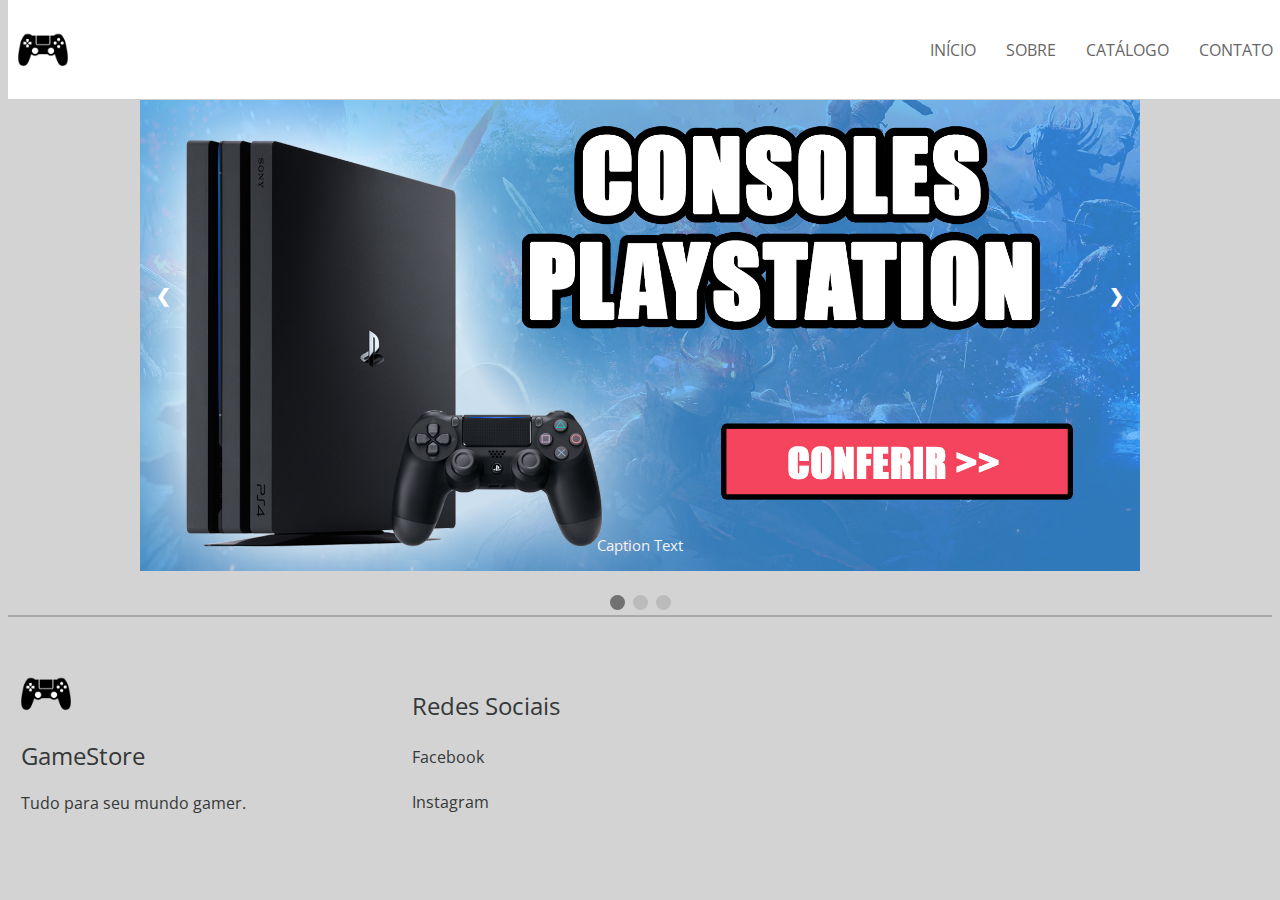
<file: index.html>
<!DOCTYPE html
     PUBLIC "-//W3C//DTD XHTML 1.0 Transitional//EN"
     "http://www.w3.org/TR/xhtml1/DTD/xhtml1-transitional.dtd">
<html>


<head>
	<title>GameStore</title>
	<meta charset="utf-8">
	<meta name="keywords" content="jogos, games, console, computadores">
	<meta name="description" content="Loja para gamers">
	<link rel="stylesheet" type="text/css" href="style.css">
	<link rel="preconnect" href="https://fonts.gstatic.com">
	<link href="https://fonts.googleapis.com/css2?family=Open+Sans&display=swap" rel="stylesheet">
	<link rel="stylesheet" href="https://pro.fontawesome.com/releases/v5.10.0/css/all.css" integrity="sha384-AYmEC3Yw5cVb3ZcuHtOA93w35dYTsvhLPVnYs9eStHfGJvOvKxVfELGroGkvsg+p" crossorigin="anonymous"/>

	
	</head>




<body id="body-color">

	<div class="container">
		
			<nav>
				<div class="nav-container">
					<img id="logo" src="logo.png" alt="logosite">
					<ul>
						<li><a href="index.html">INÍCIO</a></li>
						<li><a href="about.html">SOBRE</a></li>
						<li><a href="catalog.html">CATÁLOGO</a></li>
						<li><a href="contact.html">CONTATO</a></li>
					</ul>
				</div>
			</nav>
			
			
			
			
			<div class="slideshow-container">

  <!-- Full-width images with number and caption text -->
  <div class="mySlides">
    <div class="numbertext">1 / 3</div>
    <img src="games-1.jpg" style="width:100%">
    <div class="text">Caption Text</div>
  </div>

  <div class="mySlides">
    <div class="numbertext">2 / 3</div>
    <img src="games.jpg" style="width:100%">
    <div class="text">Caption Two</div>
  </div>

  <div class="mySlides">
    <div class="numbertext">3 / 3</div>
    <img src="destaque1.jpg" style="width:100%">
    <div class="text">Caption Three</div>
  </div>

  <!-- Next and previous buttons -->
  <a class="prev" onclick="plusSlides(-1)">&#10094;</a>
  <a class="next" onclick="plusSlides(1)">&#10095;</a>
  
</div>
<br>

<!-- The dots/circles -->
<div style="text-align:center">
  <span class="dot" onclick="currentSlide(1)"></span>
  <span class="dot" onclick="currentSlide(2)"></span>
  <span class="dot" onclick="currentSlide(3)"></span>
</div>
			
			
			
			
			
			
		
	</div>
	<footer>
		<div class="footer-box">
			<div class="company-footer">
				<img src="logo.png" width="50px" height="50px">
				<h2>GameStore</h2>
				<p>Tudo para seu mundo gamer.</p>
			</div>
		</div>
		<div class="footer-box">
			<h2>Redes Sociais</h2>
				<ul class="footer-list">
					<li>
						<a href="#">
							<i class="fab fa-facebook-square"></i>
							<span>Facebook</span>
						</a>
					</li>
					<li>
						<a href="#">
							<i class="fab fa-instagram"></i>
							<span>Instagram</span>
						</a>
					</li>
				</ul>
		</div>
	</footer>
	<script src="banner.js"></script>
</body>
</html>
</file>
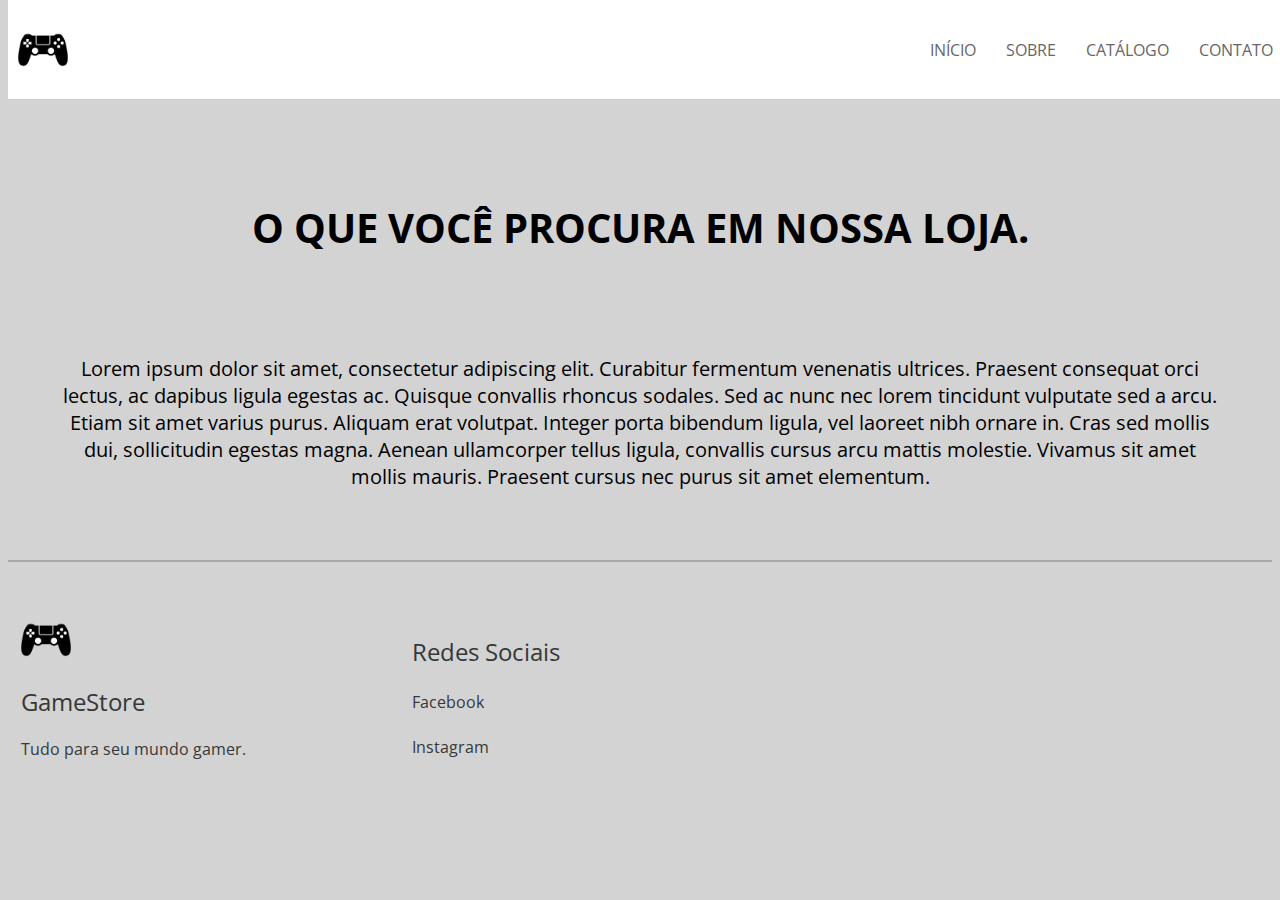
<file: about.html>
<!DOCTYPE html
     PUBLIC "-//W3C//DTD XHTML 1.0 Transitional//EN"
     "http://www.w3.org/TR/xhtml1/DTD/xhtml1-transitional.dtd">
<html>
<head>
	<title>GameStore</title>
	<meta charset="utf-8">
	<meta name="keywords" content="jogos, games, console, computadores">
	<meta name="description" content="Loja para gamers">
	<link rel="stylesheet" type="text/css" href="style.css">
	<link rel="preconnect" href="https://fonts.gstatic.com">
	<link href="https://fonts.googleapis.com/css2?family=Open+Sans&display=swap" rel="stylesheet">
	<link rel="stylesheet" href="https://pro.fontawesome.com/releases/v5.10.0/css/all.css" integrity="sha384-AYmEC3Yw5cVb3ZcuHtOA93w35dYTsvhLPVnYs9eStHfGJvOvKxVfELGroGkvsg+p" crossorigin="anonymous"/>
</head>
<body id="body-color">
	<div class="container">
		<header>
			<nav>
				<div class="nav-container">
					<img id="logo" src="logo.png" alt="logosite">
					<ul>
						<li><a href="index.html">INÍCIO</a></li>
						<li><a href="about.html">SOBRE</a></li>
						<li><a href="catalog.html">CATÁLOGO</a></li>
						<li><a href="contact.html">CONTATO</a></li>
					</ul>
				</div>
			</nav>
		</header>
	</div>
	<main id="main-text">
		<div class="about">
			<h1>O QUE VOCÊ PROCURA EM NOSSA LOJA.</h1>
			<P>Lorem ipsum dolor sit amet, consectetur adipiscing elit. Curabitur fermentum venenatis ultrices. Praesent consequat orci lectus, ac dapibus ligula egestas ac. Quisque convallis rhoncus sodales. Sed ac nunc nec lorem tincidunt vulputate sed a arcu. Etiam sit amet varius purus. Aliquam erat volutpat. Integer porta bibendum ligula, vel laoreet nibh ornare in. Cras sed mollis dui, sollicitudin egestas magna. Aenean ullamcorper tellus ligula, convallis cursus arcu mattis molestie. Vivamus sit amet mollis mauris. Praesent cursus nec purus sit amet elementum.</p>
		</div>
	</main>
		<footer>
		<div class="footer-box">
			<div class="company-footer">
				<img src="logo.png" width="50px" height="50px">
				<h2>GameStore</h2>
				<p>Tudo para seu mundo gamer.</p>
			</div>
		</div>
		<div class="footer-box">
			<h2>Redes Sociais</h2>
				<ul class="footer-list">
					<li>
						<a href="#">
							<i class="fab fa-facebook-square"></i>
							<span>Facebook</span>
						</a>
					</li>
					<li>
						<a href="#">
							<i class="fab fa-instagram"></i>
							<span>Instagram</span>
						</a>
					</li>
				</ul>
		</div>
	</footer>
</body>
</html>
</file>
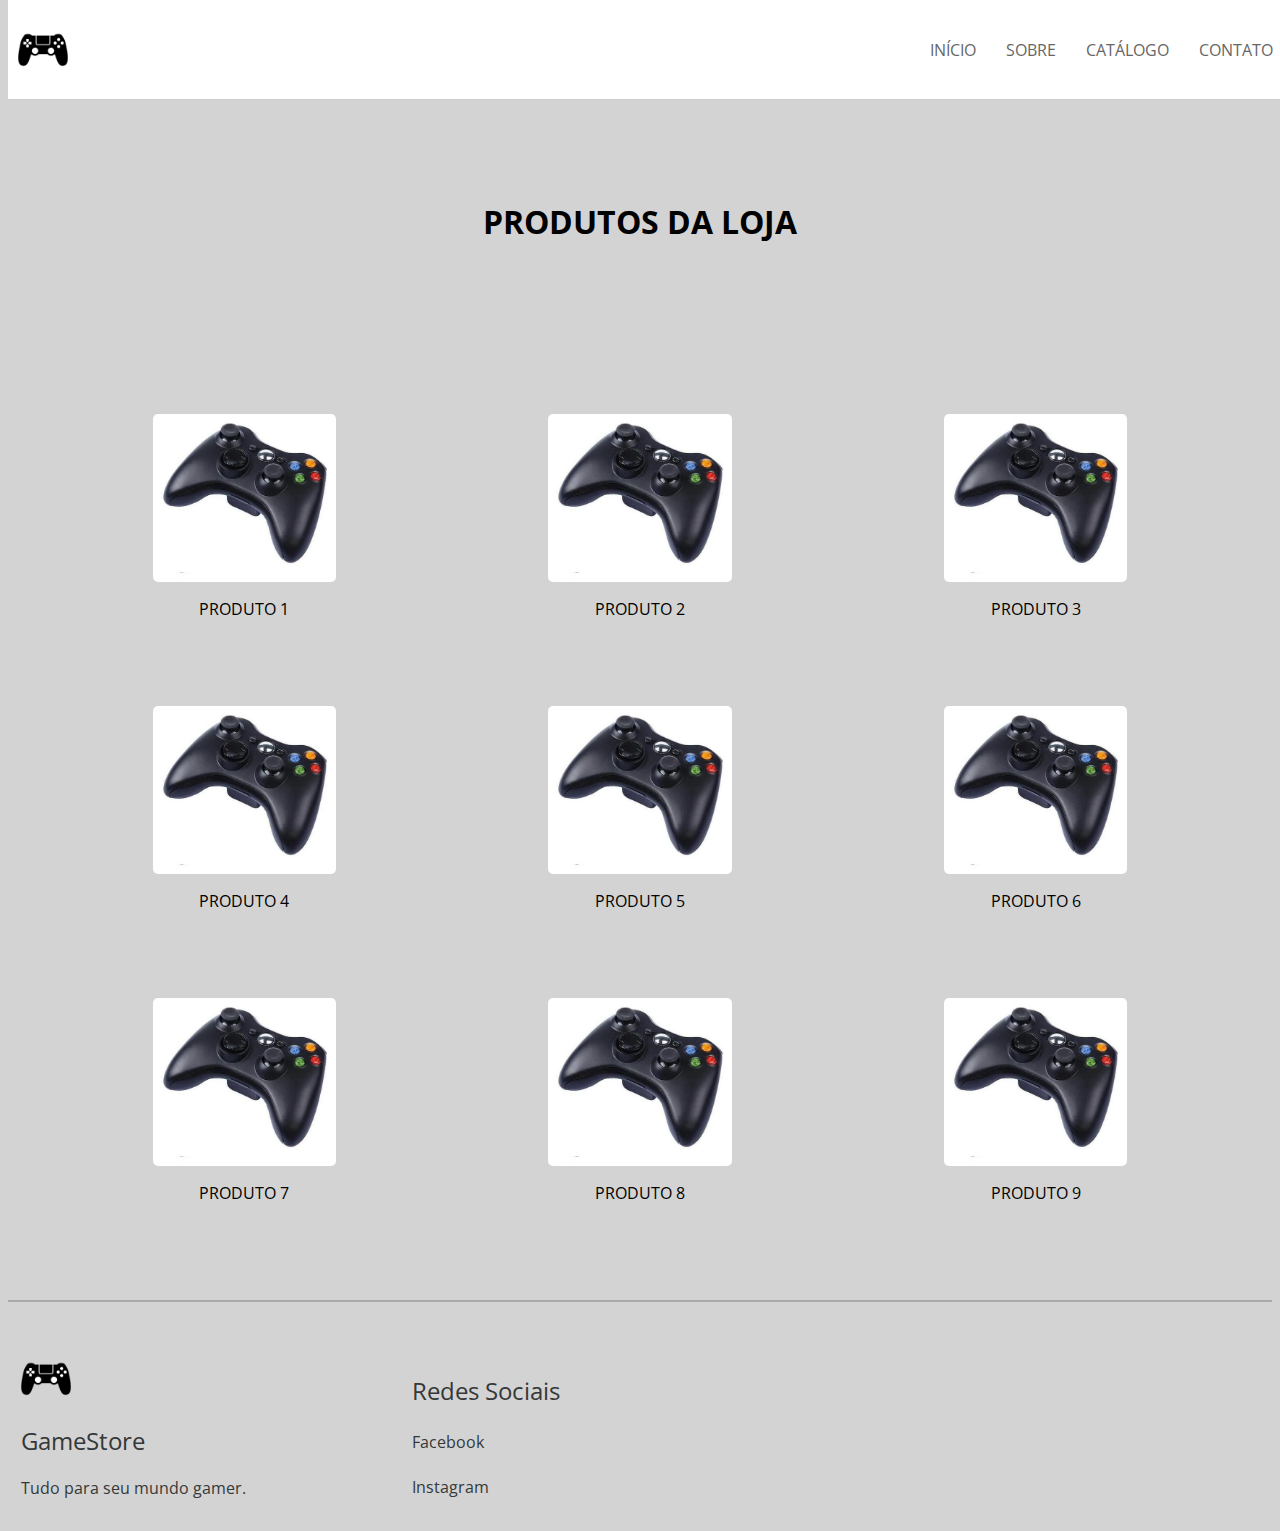
<file: catalog.html>
<!DOCTYPE html
     PUBLIC "-//W3C//DTD XHTML 1.0 Transitional//EN"
     "http://www.w3.org/TR/xhtml1/DTD/xhtml1-transitional.dtd">
<html>
<head>
	<title>GameStore</title>
	<meta charset="utf-8">
	<meta name="keywords" content="jogos, games, console, computadores">
	<meta name="description" content="Loja para gamers">
	<link rel="stylesheet" type="text/css" href="style.css">
	<link rel="preconnect" href="https://fonts.gstatic.com">
	<link href="https://fonts.googleapis.com/css2?family=Open+Sans&display=swap" rel="stylesheet">
	<link rel="stylesheet" href="https://pro.fontawesome.com/releases/v5.10.0/css/all.css" integrity="sha384-AYmEC3Yw5cVb3ZcuHtOA93w35dYTsvhLPVnYs9eStHfGJvOvKxVfELGroGkvsg+p" crossorigin="anonymous"/>
</head>
<body id="body-color">
	<div class="container">
		<header>
			<nav>
				<div class="nav-container">
					<img id="logo" src="logo.png" alt="logosite">
					<ul>
						<li><a href="index.html">INÍCIO</a></li>
						<li><a href="about.html">SOBRE</a></li>
						<li><a href="catalog.html">CATÁLOGO</a></li>
						<li><a href="contact.html">CONTATO</a></li>
					</ul>
				</div>
			</nav>
		</header>
	</div>
	<section>
		<h1>PRODUTOS DA LOJA</h1>
			<div id="catalog-container">
				<div class="article-box">
					<img src="controle.jpg">
					<p>PRODUTO 1</p>
				</div>
				<div class="article-box">
					<img src="controle.jpg">
					<p>PRODUTO 2</p>
				</div>
				<div class="article-box">
					<img src="controle.jpg">
					<p>PRODUTO 3</p>
				</div>
				<div class="article-box">
					<img src="controle.jpg">
					<p>PRODUTO 4</p>
				</div>
				<div class="article-box">
					<img src="controle.jpg">
					<p>PRODUTO 5</p>
				</div>
				<div class="article-box">
					<img src="controle.jpg">
					<p>PRODUTO 6</p>
				</div>
				<div class="article-box">
					<img src="controle.jpg">
					<p>PRODUTO 7</p>
				</div>
				<div class="article-box">
					<img src="controle.jpg">
					<p>PRODUTO 8</p>
				</div>
				<div class="article-box">
					<img src="controle.jpg">
					<p>PRODUTO 9</p>
			</div>
		</div>
	</section>
		<footer>
		<div class="footer-box">
			<div class="company-footer">
				<img src="logo.png" width="50px" height="50px">
				<h2>GameStore</h2>
				<p>Tudo para seu mundo gamer.</p>
			</div>
		</div>
		<div class="footer-box">
			<h2>Redes Sociais</h2>
				<ul class="footer-list">
					<li>
						<a href="#">
							<i class="fab fa-facebook-square"></i>
							<span>Facebook</span>
						</a>
					</li>
					<li>
						<a href="#">
							<i class="fab fa-instagram"></i>
							<span>Instagram</span>
						</a>
					</li>
				</ul>
		</div>
	</footer>
</body>
</html>
</file>
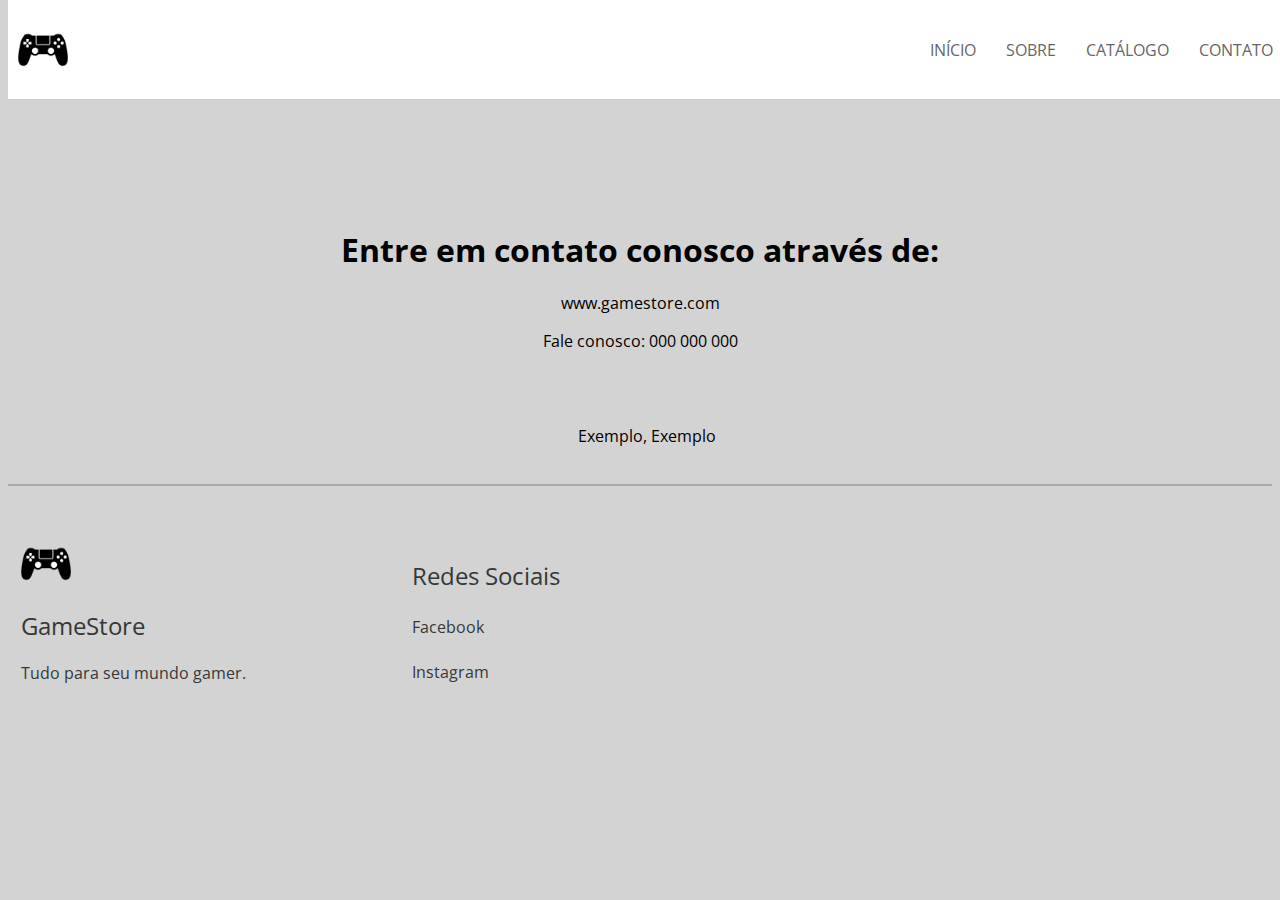
<file: contact.html>
<!DOCTYPE html
     PUBLIC "-//W3C//DTD XHTML 1.0 Transitional//EN"
     "http://www.w3.org/TR/xhtml1/DTD/xhtml1-transitional.dtd">
<html>
<head>
	<title>GameStore</title>
	<meta charset="utf-8">
	<meta name="keywords" content="jogos, games, console, computadores">
	<meta name="description" content="Loja para gamers">
	<link rel="stylesheet" type="text/css" href="style.css">
	<link rel="preconnect" href="https://fonts.gstatic.com">
	<link href="https://fonts.googleapis.com/css2?family=Open+Sans&display=swap" rel="stylesheet">
	<link rel="stylesheet" href="https://pro.fontawesome.com/releases/v5.10.0/css/all.css" integrity="sha384-AYmEC3Yw5cVb3ZcuHtOA93w35dYTsvhLPVnYs9eStHfGJvOvKxVfELGroGkvsg+p" crossorigin="anonymous"/>
</head>
<body id="body-color">
	<div class="container">
		<header>
			<nav>
				<div class="nav-container">
					<img id="logo" src="logo.png" alt="logosite">
					<ul>
						<li><a href="index.html">INÍCIO</a></li>
						<li><a href="about.html">SOBRE</a></li>
						<li><a href="catalog.html">CATÁLOGO</a></li>
						<li><a href="contact.html">CONTATO</a></li>
					</ul>
				</div>
			</nav>
		</header>
	</div>
	<section>
		<div class="container-contact">
			<h1>Entre em contato conosco através de:</h1>
				<p>www.gamestore.com</p>
				<p>Fale conosco: 000 000 000</p>
		</div>
		<div class="contact-list">
			<ul>
				<li><i class="fas fa-map-marker-alt"></i></li>
				<li><p>Exemplo, Exemplo</p></li>
			</ul>
		</div>
	</section>
	<footer>
		<div class="footer-box">
			<div class="company-footer">
				<img src="logo.png" width="50px" height="50px">
				<h2>GameStore</h2>
				<p>Tudo para seu mundo gamer.</p>
			</div>
		</div>
		<div class="footer-box">
			<h2>Redes Sociais</h2>
				<ul class="footer-list">
					<li>
						<a href="#">
							<i class="fab fa-facebook-square"></i>
							<span>Facebook</span>
						</a>
					</li>
					<li>
						<a href="#">
							<i class="fab fa-instagram"></i>
							<span>Instagram</span>
						</a>
					</li>
				</ul>
		</div>
	</footer>
</body>
</html>
</file>
<file: style.css>
html {
	font-family: 'Open Sans', sans-serif;
}

header {
	position: relative;
	top: 0;
	height: auto;
	width: 100%
}

nav {
	position: fixed;
	top: 0;
	height: 100px;
	width: 100%;
	z-index: 1;
	background-color: #FFF;
	border-bottom: 1px solid #CCC;
}

#logo {
	width: 50px;
	height: 50px;
	margin-top: 25px;
	margin-left: 10px;
}

.nav-container ul {
	float: right;
	height: 100px;
	line-height: 100px;
	margin: 0;
}

.nav-container li {
	list-style: none;
	float: left;
	margin: 0 15px;
}

.nav-container li a {
	text-decoration: none;
	color: #666;
}

.nav-container li a:hover {
	color: #808080;
}

#main-banner {
	background-size: cover;
	position: relative;
}

#banner {
	width: cover;
	height: 1500px;
	margin-top: 100px;
}

#banner-a {
	margin-left: 400px;
}

#banner-b {
	margin-right: 400px;
}

#main-text {
	margin-top: 200px;
	text-align: center;
}

#main-text h1 {
	font-size:40px;
	margin-bottom: 50px;
}

#main-text p {
	font-size: 20px;
	padding: 50px;
}

#body-color {
	background-color: #D3D3D3;
}

#catalog-container {
	text-align: center;
	padding: 5em 0;
	margin-top: 10px;
}

section h1 {
	text-align: center;
	margin-top: 200px;
}

.article-box {
	display: inline-block;
	width: 31%;
	padding: 0 1%;
}

.article-box img {
	width: 50%;
	border-radius: 5px;
	margin-top: 70px;
}

footer {
	padding-top: 40px;
	padding-bottom: 40px;
	border-top: 2px solid #A9A9A9;
}

footer h2, footer p, footer a, footer span {
	color: #353839;
}

footer h2 {
	font-weight: 400;
}

footer a {
	text-decoration: none;
}

footer ul {
	padding: 0;
}

footer li {
	list-style: none;
}

.footer-box {
	width: 31%;
	padding: 1%;
	float: left;
}

.company-footer {
	width: 80%;
}

.company-footer h2 {
	margin-top: 20px;
}

.company-footer h2, .company-footer p {
	margin-bottom: 20p;
}

.footer-list li {
	margin-bottom: 15px;
}

.footer-list a {
	transition: .5s;
}

.footer-list a:hover {
	color: #FFF
}

.footer-list li:after {
	clear: both; 
	content: ""; 
	display: block;
}

.fab {
	font-size: 30px;
	margin-right: 10px;
	float: left;
}

.footer-list li span {
	float: left;
	height: 30px;
	line-height: 30px;
}

section {
	text-align: center;
}

.container-contact {
	padding: 20px;
}

.contact-list ul {
	padding: 5px;
}

.contact-list li {
	list-style: none;
	display: inline-block;
}

.contact-list ul li p {
	margin-left: 10px;
}




/*NOVO CSS INCLUIDO EM BAIXO PARA SLIDER*/



* {box-sizing:border-box}

/* Slideshow container */
.slideshow-container {
  max-width: 1000px;
  position: relative;
  margin: auto;
}

/* Hide the images by default */
.mySlides {
  display: none;
}

/* Next & previous buttons */
.prev, .next {
  cursor: pointer;
  position: absolute;
  top: 50%;
  width: auto;
  margin-top: -22px;
  padding: 16px;
  color: white;
  font-weight: bold;
  font-size: 18px;
  transition: 0.6s ease;
  border-radius: 0 3px 3px 0;
  user-select: none;
}

/* Position the "next button" to the right */
.next {
  right: 0;
  border-radius: 3px 0 0 3px;
}

/* On hover, add a black background color with a little bit see-through */
.prev:hover, .next:hover {
  background-color: rgba(0,0,0,0.8);
}

/* Caption text */
.text {
  color: #f2f2f2;
  font-size: 15px;
  padding: 8px 12px;
  position: absolute;
  bottom: 8px;
  width: 100%;
  text-align: center;
}

/* Number text (1/3 etc) */
.numbertext {
  color: #f2f2f2;
  font-size: 12px;
  padding: 8px 12px;
  position: absolute;
  top: 0;
}

/* The dots/bullets/indicators */
.dot {
  cursor: pointer;
  height: 15px;
  width: 15px;
  margin: 0 2px;
  background-color: #bbb;
  border-radius: 50%;
  display: inline-block;
  transition: background-color 0.6s ease;
}

.active, .dot:hover {
  background-color: #717171;
}

/* Fading animation */
.fade {
  -webkit-animation-name: fade;
  -webkit-animation-duration: 1.5s;
  animation-name: fade;
  animation-duration: 1.5s;
}

@-webkit-keyframes fade {
  from {opacity: .4}
  to {opacity: 1}
}

@keyframes fade {
  from {opacity: .4}
  to {opacity: 1}
}
</file>
